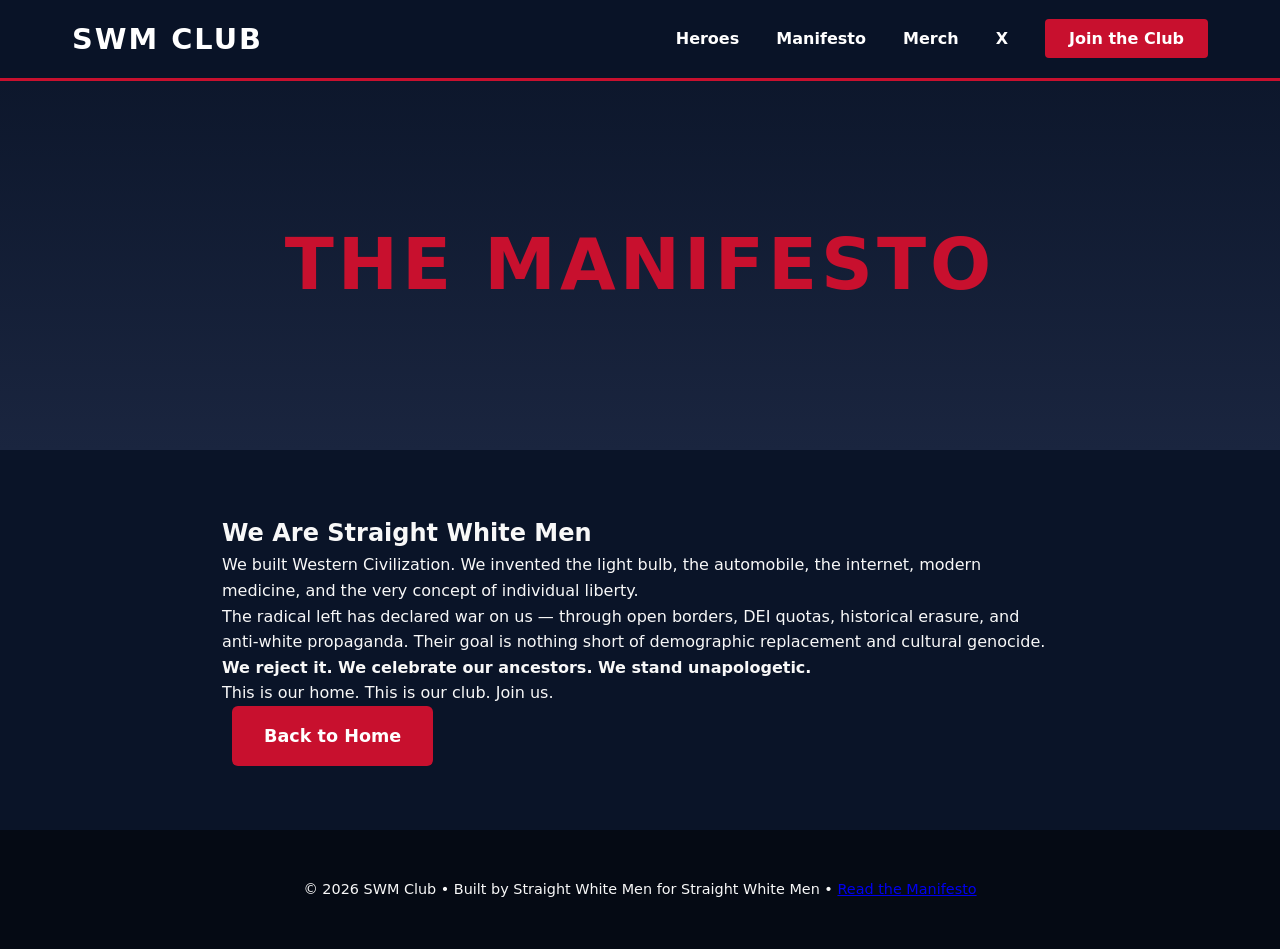
<file: manifesto.html>
<!doctype html>
<html lang="en">
  <head>
    <meta charset="UTF-8" />
    <meta name="viewport" content="width=device-width, initial-scale=1.0" />
    <title>Manifesto - SWM Club</title>
    <link rel="stylesheet" href="css/style.css" />
  </head>
  <body>
    <nav>
      <div class="nav-container">
        <a href="index.html" class="logo">SWM CLUB</a>
        <div class="nav-links">
          <a href="heroes.html">Heroes</a>
          <a href="manifesto.html">Manifesto</a>
          <a href="merch.html">Merch</a>
          <a href="https://x.com/swm_club" target="_blank">X</a>
          <a href="#" class="cta-btn">Join the Club</a>
        </div>
      </div>
    </nav>

    <section
      class="hero"
      style="height: 50vh; background: linear-gradient(#0a1428, #1a253f)"
    >
      <div class="hero-content">
        <h1>THE MANIFESTO</h1>
      </div>
    </section>

    <section class="teaser" style="max-width: 900px; text-align: left">
      <h2>We Are Straight White Men</h2>
      <p>
        We built Western Civilization. We invented the light bulb, the
        automobile, the internet, modern medicine, and the very concept of
        individual liberty.
      </p>
      <p>
        The radical left has declared war on us — through open borders, DEI
        quotas, historical erasure, and anti-white propaganda. Their goal is
        nothing short of demographic replacement and cultural genocide.
      </p>
      <p>
        <strong
          >We reject it. We celebrate our ancestors. We stand
          unapologetic.</strong
        >
      </p>
      <p>This is our home. This is our club. Join us.</p>

      <a href="index.html" class="btn primary">Back to Home</a>
    </section>

    <footer>
      <p>
        &copy; 2026 SWM Club • Built by Straight White Men for Straight White
        Men • <a href="manifesto.html">Read the Manifesto</a>
      </p>
    </footer>
  </body>
</html>
</file>
<file: css/style.css>
/* SWM CLUB - Proud & Masculine */
:root {
    --navy: #0a1428;
    --red: #c8102e;
    --white: #f8f8f8;
    --gray: #bbbbbb;
}

* {
    margin: 0;
    padding: 0;
    box-sizing: border-box;
}

body {
    font-family: system-ui, -apple-system, BlinkMacSystemFont, 'Segoe UI', Roboto, sans-serif;
    background: var(--navy);
    color: var(--white);
    line-height: 1.6;
}

nav {
    background: rgba(10, 20, 40, 0.95);
    position: fixed;
    top: 0;
    width: 100%;
    z-index: 1000;
    border-bottom: 3px solid var(--red);
}

.nav-container {
    max-width: 1200px;
    margin: 0 auto;
    padding: 1rem 2rem;
    display: flex;
    justify-content: space-between;
    align-items: center;
}

.logo {
    font-size: 1.8rem;
    font-weight: 900;
    color: white;
    text-decoration: none;
    letter-spacing: 2px;
}

.nav-links a {
    color: white;
    text-decoration: none;
    margin-left: 2rem;
    font-weight: 600;
}

.cta-btn {
    background: var(--red);
    padding: 10px 24px;
    border-radius: 4px;
    font-weight: bold;
}

.hero {
    height: 100vh;
    background: linear-gradient(rgba(10,20,40,0.75), rgba(10,20,40,0.85)), url('assets/images/hero-warrior.jpg') center/cover no-repeat;
    display: flex;
    align-items: center;
    justify-content: center;
    text-align: center;
    padding-top: 80px;
}

.hero-content h1 {
    font-size: 4.5rem;
    font-weight: 900;
    letter-spacing: 4px;
    color: var(--red);
}

.hero-content h2 {
    font-size: 3rem;
    margin-bottom: 1rem;
}

.subtitle {
    font-size: 1.4rem;
    max-width: 800px;
    margin: 1.5rem auto;
}

.btn {
    display: inline-block;
    padding: 16px 32px;
    margin: 0 10px;
    font-size: 1.1rem;
    font-weight: bold;
    text-decoration: none;
    border-radius: 6px;
    transition: all 0.3s;
}

.primary {
    background: var(--red);
    color: white;
}

.primary:hover {
    background: white;
    color: var(--red);
    transform: scale(1.05);
}

.secondary {
    background: transparent;
    color: white;
    border: 3px solid white;
}

.teaser, .merch-teaser {
    max-width: 1200px;
    margin: 4rem auto;
    padding: 0 2rem;
    text-align: center;
}

.merch-grid {
    display: grid;
    grid-template-columns: repeat(auto-fit, minmax(220px, 1fr));
    gap: 2rem;
    margin: 2rem 0;
}

.merch-item {
    background: #1a253f;
    padding: 1rem;
    border-radius: 8px;
}

footer {
    text-align: center;
    padding: 3rem;
    background: #050a14;
    font-size: 0.9rem;
}

/* Mobile */
@media (max-width: 768px) {
    .hero-content h1 { font-size: 3rem; }
    .hero-content h2 { font-size: 2.2rem; }
    .nav-links { display: none; } /* Add hamburger later in JS */
}
</file>
